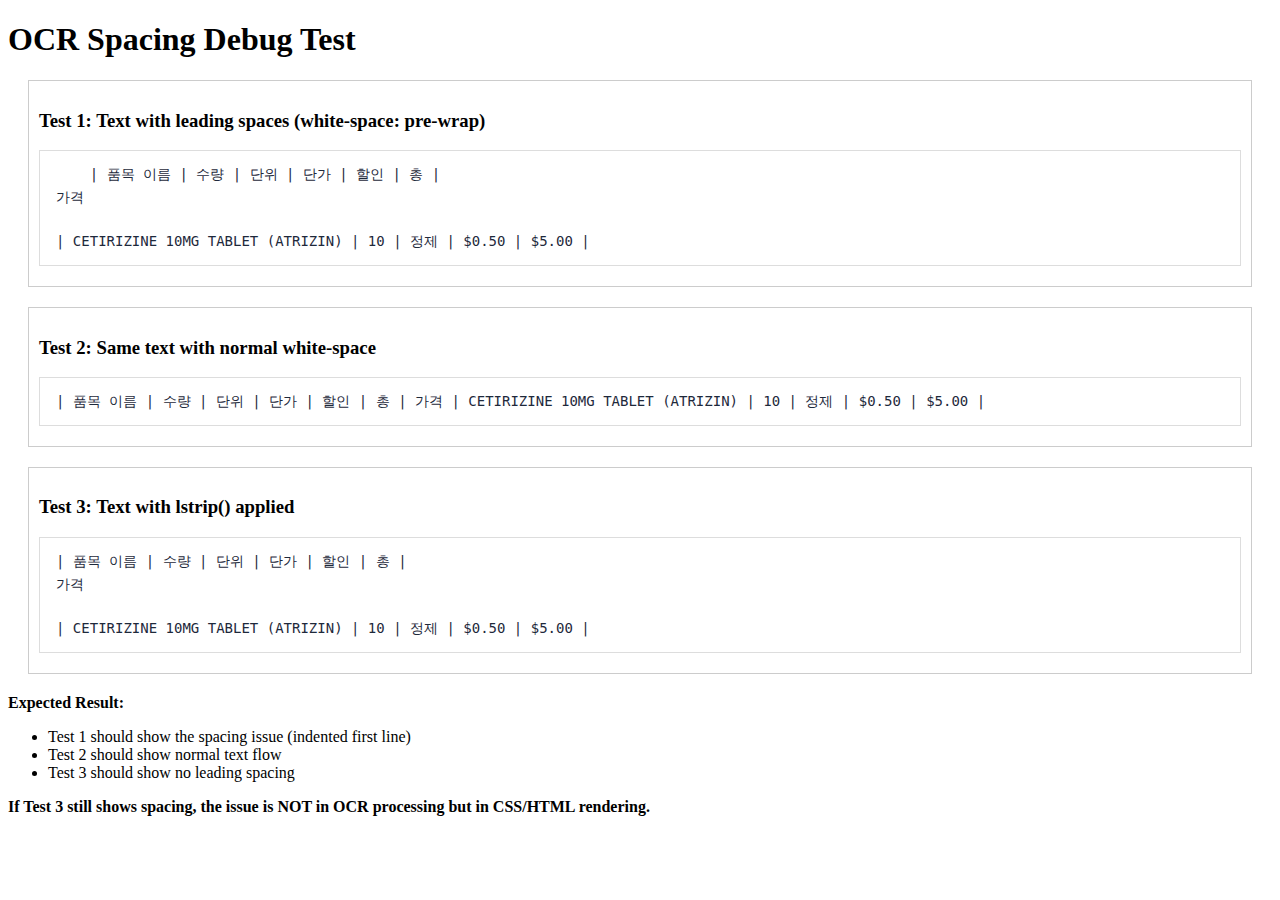
<file: static/debug_spacing_test.html>
<!DOCTYPE html>
<html>
<head>
    <title>OCR Spacing Debug Test</title>
    <style>
        .test-container {
            margin: 20px;
            padding: 10px;
            border: 1px solid #ccc;
        }
        
        .extracted-text-content {
            font-family: 'Monaco', 'Menlo', 'Ubuntu Mono', monospace;
            font-size: 0.875rem;
            line-height: 1.6;
            white-space: pre-wrap;
            word-break: break-word;
            padding: 0.75rem 1rem;
            background: white;
            color: #1e293b;
            border: 1px solid #ddd;
            margin: 10px 0;
        }
        
        .no-prewrap {
            white-space: normal !important;
        }
    </style>
</head>
<body>
    <h1>OCR Spacing Debug Test</h1>
    
    <div class="test-container">
        <h3>Test 1: Text with leading spaces (white-space: pre-wrap)</h3>
        <div class="extracted-text-content">    | 품목 이름 | 수량 | 단위 | 단가 | 할인 | 총 |
가격

| CETIRIZINE 10MG TABLET (ATRIZIN) | 10 | 정제 | $0.50 | $5.00 |</div>
    </div>
    
    <div class="test-container">
        <h3>Test 2: Same text with normal white-space</h3>
        <div class="extracted-text-content no-prewrap">    | 품목 이름 | 수량 | 단위 | 단가 | 할인 | 총 |
가격

| CETIRIZINE 10MG TABLET (ATRIZIN) | 10 | 정제 | $0.50 | $5.00 |</div>
    </div>
    
    <div class="test-container">
        <h3>Test 3: Text with lstrip() applied</h3>
        <div class="extracted-text-content">| 품목 이름 | 수량 | 단위 | 단가 | 할인 | 총 |
가격

| CETIRIZINE 10MG TABLET (ATRIZIN) | 10 | 정제 | $0.50 | $5.00 |</div>
    </div>
    
    <p><strong>Expected Result:</strong></p>
    <ul>
        <li>Test 1 should show the spacing issue (indented first line)</li>
        <li>Test 2 should show normal text flow</li>
        <li>Test 3 should show no leading spacing</li>
    </ul>
    
    <p><strong>If Test 3 still shows spacing, the issue is NOT in OCR processing but in CSS/HTML rendering.</strong></p>
</body>
</html>
</file>
